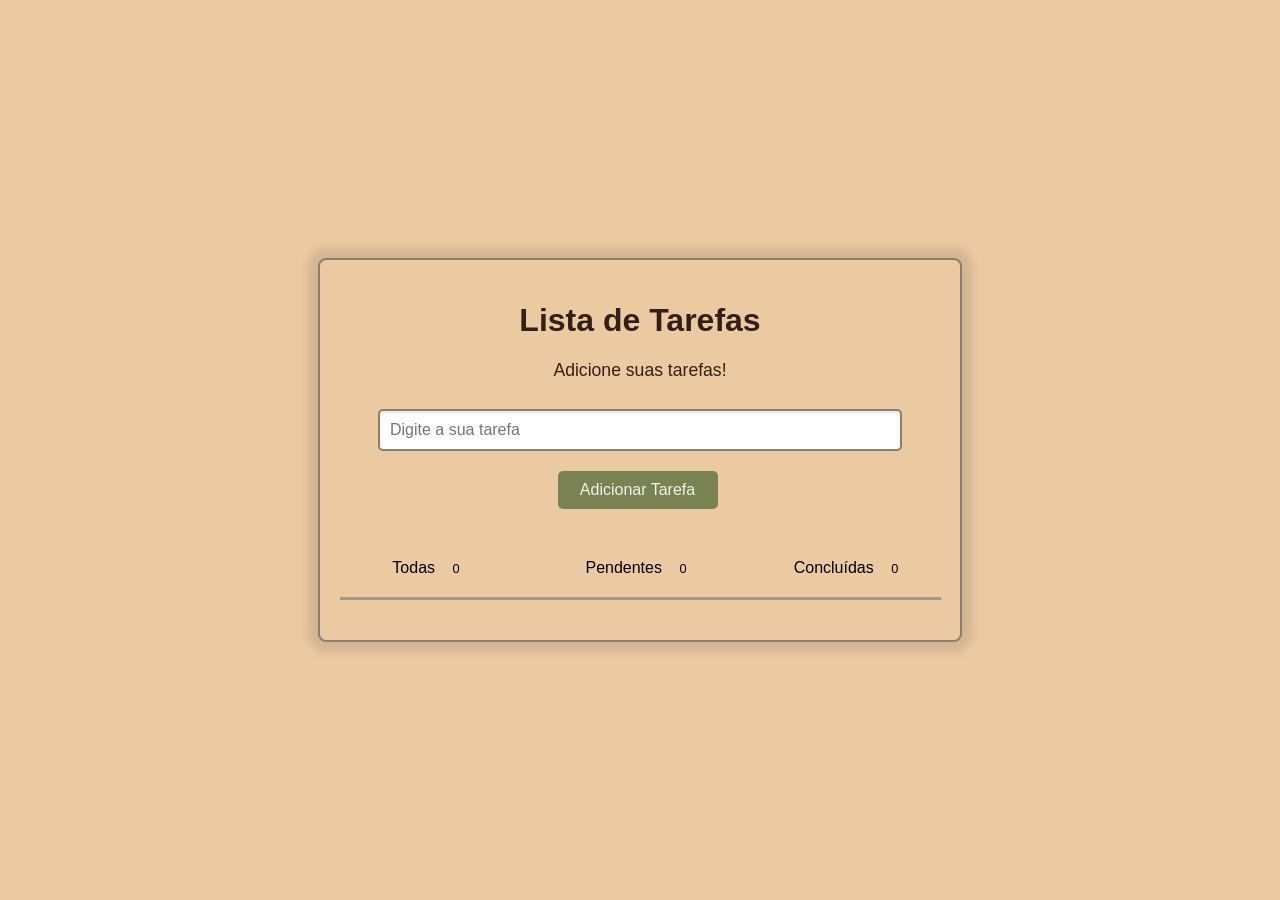
<file: index.html>
<!DOCTYPE html>
<html lang="pt-BR">
<head>
  <meta charset="UTF-8">
  <meta name="viewport" content="width=device-width, initial-scale=1.0">
  <title>Lista de Tarefas</title>
  <link rel="stylesheet" href="style.css">
</head>
<body>
  <div class="container">
    <h1>Lista de Tarefas</h1>
    <p>Adicione suas tarefas!</p>
    <input type="text" id="inputTarefa" placeholder="Digite a sua tarefa">
    <button onclick="adicionarTarefa()" class="botao
    button-adicionar">Adicionar Tarefa</button>
    <button onclick="limparLista()" id="botaoLimparLista" class="botao
    botao_lista oculto">Excluir Tudo</button>
    <p id="mensagem"></p>
    <div class="paginas">
        <button id="todas" class="botao button-paginas">Todas
        <span class="contador" id="cont-todas">0</span>
        </button>
        <button id="pendentes" class="botao button-paginas">Pendentes
        <span class="contador" id="cont-pendentes">0</span>
        </button>
        <button id="concluidas" class="botao button-paginas">Concluídas
        <span class="contador" id="cont-concluidas">0</span>
        </button>
    </div>
        <hr>         
    <ul id="listaTarefas"></ul>
  </div>

  <div class="modal-overlay" id="modal-overlay">
    <div class="modal">
      <h2>Editar Tarefa</h2>
      <input type="text" id="inputEditar">
        <div class="modal-botoes">
          <button onclick="fecharModal()"
          id="cancelar" class="botao btn-cancelar-edicao">Cancelar</button>
          <button onclick="salvarEdicao()"
          id="salvar" class="botao btn-salvar-edicao">Salvar</button>
        </div>
    </div>
  </div>

  <script src="script.js"></script>
</body>
</html>
</file>
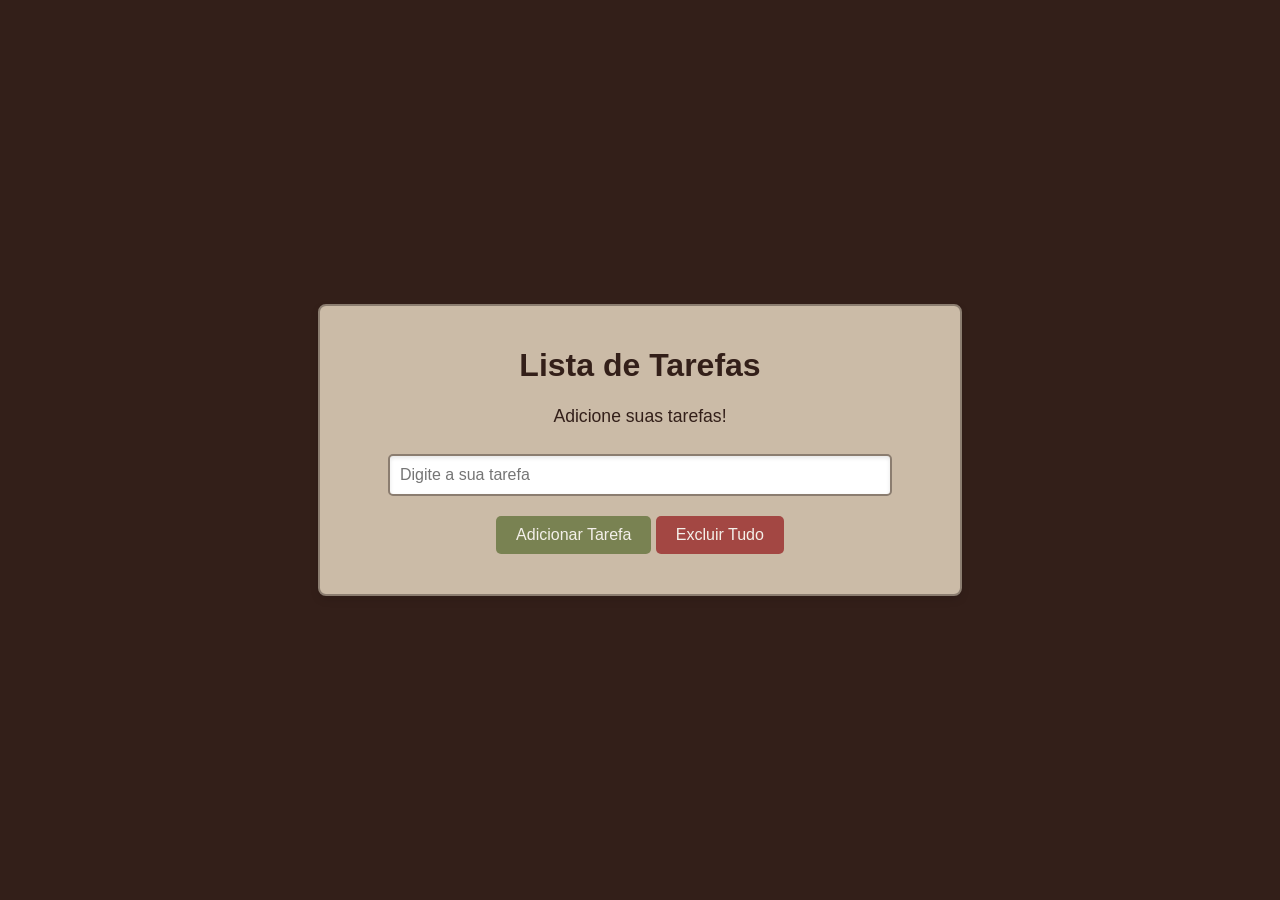
<file: aula02/index.html>
<!DOCTYPE html>
<html lang="pt-BR">
<head>
  <meta charset="UTF-8">
  <meta name="viewport" content="width=device-width, initial-scale=1.0">
  <title>Lista de Tarefas</title>
  <link rel="stylesheet" href="style.css">
</head>
<body>
  <div class="container">
    <h1>Lista de Tarefas</h1>
    <p>Adicione suas tarefas!</p>
    <input type="text" id="inputTarefa" placeholder="Digite a sua tarefa">
    <button onclick="adicionarTarefa()">Adicionar Tarefa</button>
    <button onclick="limparLista()" class="botao_lista">Excluir Tudo</button>
    <p id="mensagem"></p>
    <ul id="listaTarefas"></ul>
  </div>

  <script src="script.js"></script>
</body>
</html>
</file>
<file: style.css>
body {
    font-family: Arial, sans-serif;
    display: flex;
    justify-content: center;
    align-items: center;
    min-height: 100vh;
    margin: 0;
    background-color: #ebc9a1;
}

.container {
    text-align: center;    
    padding: 20px;
    border-radius: 8px;
    box-shadow: 0px 0px 10px 10px  rgba(0, 0, 0, 0.1);
    width: 90%;
    max-width: 600px;
    border: 2px solid #8B7D70;
}

h1 {
    color: #331F19;
}

input[type="text"] {
    padding: 10px;
    width: 90%;
    max-width: 500px;
    margin-top: 10px;
    margin-bottom: 10px;
    border: 2px solid #8B7D70;
    border-radius: 5px;
    font-size: 1em;
    box-shadow: inset 0 2px 4px rgba(0, 0, 0, 0.1);
    outline: none;
    transition: border-color 0.3s ease;
}

input[type="text"]:focus {
    border-color: #60041A;
    box-shadow: inset 0 2px 4px rgba(96, 4, 26, 0.3);
}

.botao {
    width: 160px;
    color: #F4F0EA;
    padding: 10px 20px;
    border: none;
    border-radius: 5px;
    cursor: pointer;
    font-size: 1em;
    transition: all 0.2s ease;
}

.button-adicionar {
    background-color: #798252;
    margin-right: 5px;
    margin-top: 10px;
}

.button-adicionar:hover {
    background-color: #CCD595;
    color: #504e4d;
}

.botao_lista {
    background-color: #A34743;
    margin-top: 10px;
    margin-left: 5px;
}

p {
    margin-top: 20px;
    color: #331F19;
    font-size: 1.1em;
}

ul {
    list-style: none;
    padding: 0;
    margin-top: 20px;
}

ul li {  
    display: flex;
    justify-content: space-between;
    align-items: center;
    background-color: #F4F0EA;
    color: #331F19;
    padding: 10px 30px;
    margin: 15px ;
    border-radius: 5px;
    box-shadow: 0 2px 4px rgba(0, 0, 0, 0.1);
}

li:hover{
    transform: scale(1.02);
    box-shadow: 0 4px 10px rgba(0,0,0,0.15);
}

.animar-tarefa{
    animation: aparecerTarefa 0.3s ease;
}

.concluida{
    text-decoration: line-through;
    opacity: 0.6;
}

input[type="checkbox"]:checked {
    accent-color: #28a745;
}

.contador{
    min-width: 10px;
    text-align: center;
    color: #000000;
    padding: 2px 8px;
    font-size: 0.8em;
    margin-left: 5px;
}

.acoes{
    margin: 0;
    padding: 0;
}

.button-editar {
    background-image: url(/img/png/002-editar.png);    
    width: 24px;
    height: 24px;   
    padding: 5px 5px;
    border: none;    
    cursor: pointer; 
    margin-right: 15px;
}

.button-remover {
    background-image: url(/img/png/001-lata-de-lixo.png);    
    width: 24px;
    height: 24px;   
    padding: 5px 5px;
    border: none;    
    cursor: pointer;   
}

.paginas{
    display: flex;
    justify-content: space-between;
    align-items: center;    
}

.button-paginas{
    background-color: #ebc9a1;
    color: #000000;  
    align-items: center;
    border-radius: 10px 10px 0px 00px ;
    gap: 5px;  
    padding: 20px;
    margin: 10px;
    margin-bottom: 0;
}

.button-paginas:hover{
    background-color:  #F4F0EA ;    
}

hr{
    border-bottom: 2px solid #ad957a;
    width: 100%;
    margin-top: 0;
}

.botao_lista:hover {
    background-color: #60041A;
    color: #F4F0EA;
}

.modal-overlay{
    position: fixed;
    top: 0;
    left: 0;
    width: 100%;
    height: 100%;
    background: rgba(0, 0, 0, 0.4);
    display: none;
    justify-content: center;
    align-items: center;
}

.modal{
    background: #ffffff;
    padding: 20px;
    border-radius: 12px;
    width: 90%;
    max-width: 400px;
}

.modal-botoes{
    display: flex;
    justify-content: center;
    margin-top: 15px;
}

.btn-cancelar-edicao{    
    background-color: #929090;
    color: #F4F0EA;    
    margin-right: 5px;
   
}

.btn-salvar-edicao{  
    background-color: #798252;
    color: #F4F0EA;
    margin-left: 5px;
    
}

.btn-cancelar-edicao:hover{
    background-color: #d4d3d3;
}

.btn-salvar-edicao:hover{
    background-color: #CCD595;
}

.oculto {
    display: none;
}

@keyframes aparecerTarefa{
  from{
    opacity: 0;
    transform: translateY(-10px);
  }

  to{
    opacity: 1;
    transform: translateY(0);
  }
}

@media (max-width: 600px) {
    body {        
        background-color: #ebc9a1;       
    } 

    .container{     
        border: none;
        box-shadow: none;
    }

     .paginas{
        margin-bottom: 0;
    }
   
    .button-paginas{    
        display: flex; 
        justify-content: center;
        align-items: center;
        width: 120px;
        font-size: 0.8em; 
        padding: 10px;
        margin-bottom: 0;
        margin: 0;
    }

    .modal{
    max-width: 300px;
}
 }
</file>
<file: aula02/style.css>
body {
    font-family: Arial, sans-serif;
    display: flex;
    justify-content: center;
    align-items: center;
    height: 100vh;
    margin: 0;
    background-color: #331F19; 
}
.container {
    text-align: center;
    background-color: #CBBBA7;
    padding: 20px;
    border-radius: 8px;
    box-shadow: 0 4px 8px rgba(0, 0, 0, 0.1);
    width: 90%;
    max-width: 600px;
    border: 2px solid #8B7D70;
}
h1 {
    color: #331F19;
}
p {
    color: #331F19;
    font-size: 1.1em;
}
button {
    background-color: #798252;
    color: #F4F0EA;
    padding: 10px 20px;
    border: none;
    border-radius: 5px;
    cursor: pointer;
    font-size: 1em;
    transition: background-color 0.3s ease;
    margin-top: 10px;
}
button:hover {
    background-color: #CCD595;
    color: #504e4d;
}
ul {
    list-style: none;
    padding: 0;
    margin-top: 20px;
}
ul li {
    background-color: #F4F0EA;
    color: #331F19;
    padding: 10px;
    margin: 5px 0;
    border-radius: 5px;
    box-shadow: 0 2px 4px rgba(0, 0, 0, 0.1);
}

/* Estilo para o campo de entrada */
input[type="text"] {
    padding: 10px;
    width: 80%;
    max-width: 500px;
    margin-top: 10px;
    margin-bottom: 10px;
    border: 2px solid #8B7D70;
    border-radius: 5px;
    font-size: 1em;
    box-shadow: inset 0 2px 4px rgba(0, 0, 0, 0.1);
    outline: none;
    transition: border-color 0.3s ease;
}
input[type="text"]:focus {
    border-color: #60041A;
    box-shadow: inset 0 2px 4px rgba(96, 4, 26, 0.3);
}
button.remover {
    background-color: #A34743;
    color: #F4F0EA;
    padding: 5px 5px;
    border: none;
    border-radius: 5px;
    cursor: pointer;
    font-size: 0.6em;
    margin-left: 5px;
    transition: background-color 0.3s ease;
}
button.remover:hover {
    background-color: #60041A;
}
button.editar {
    background-color: #331F19;
    color: #F4F0EA;
    padding: 5px 5px;
    border: none;
    border-radius: 5px;
    cursor: pointer;
    font-size: 0.6em;
    margin-left: 5px;
    transition: background-color 0.3s ease;
}
button.editar:hover {
    background-color: #744d41;
}

.botao_lista {
    background-color: #A34743;
}

.botao_lista:hover {
    background-color: #60041A;
    color: #F4F0EA;
}
</file>
